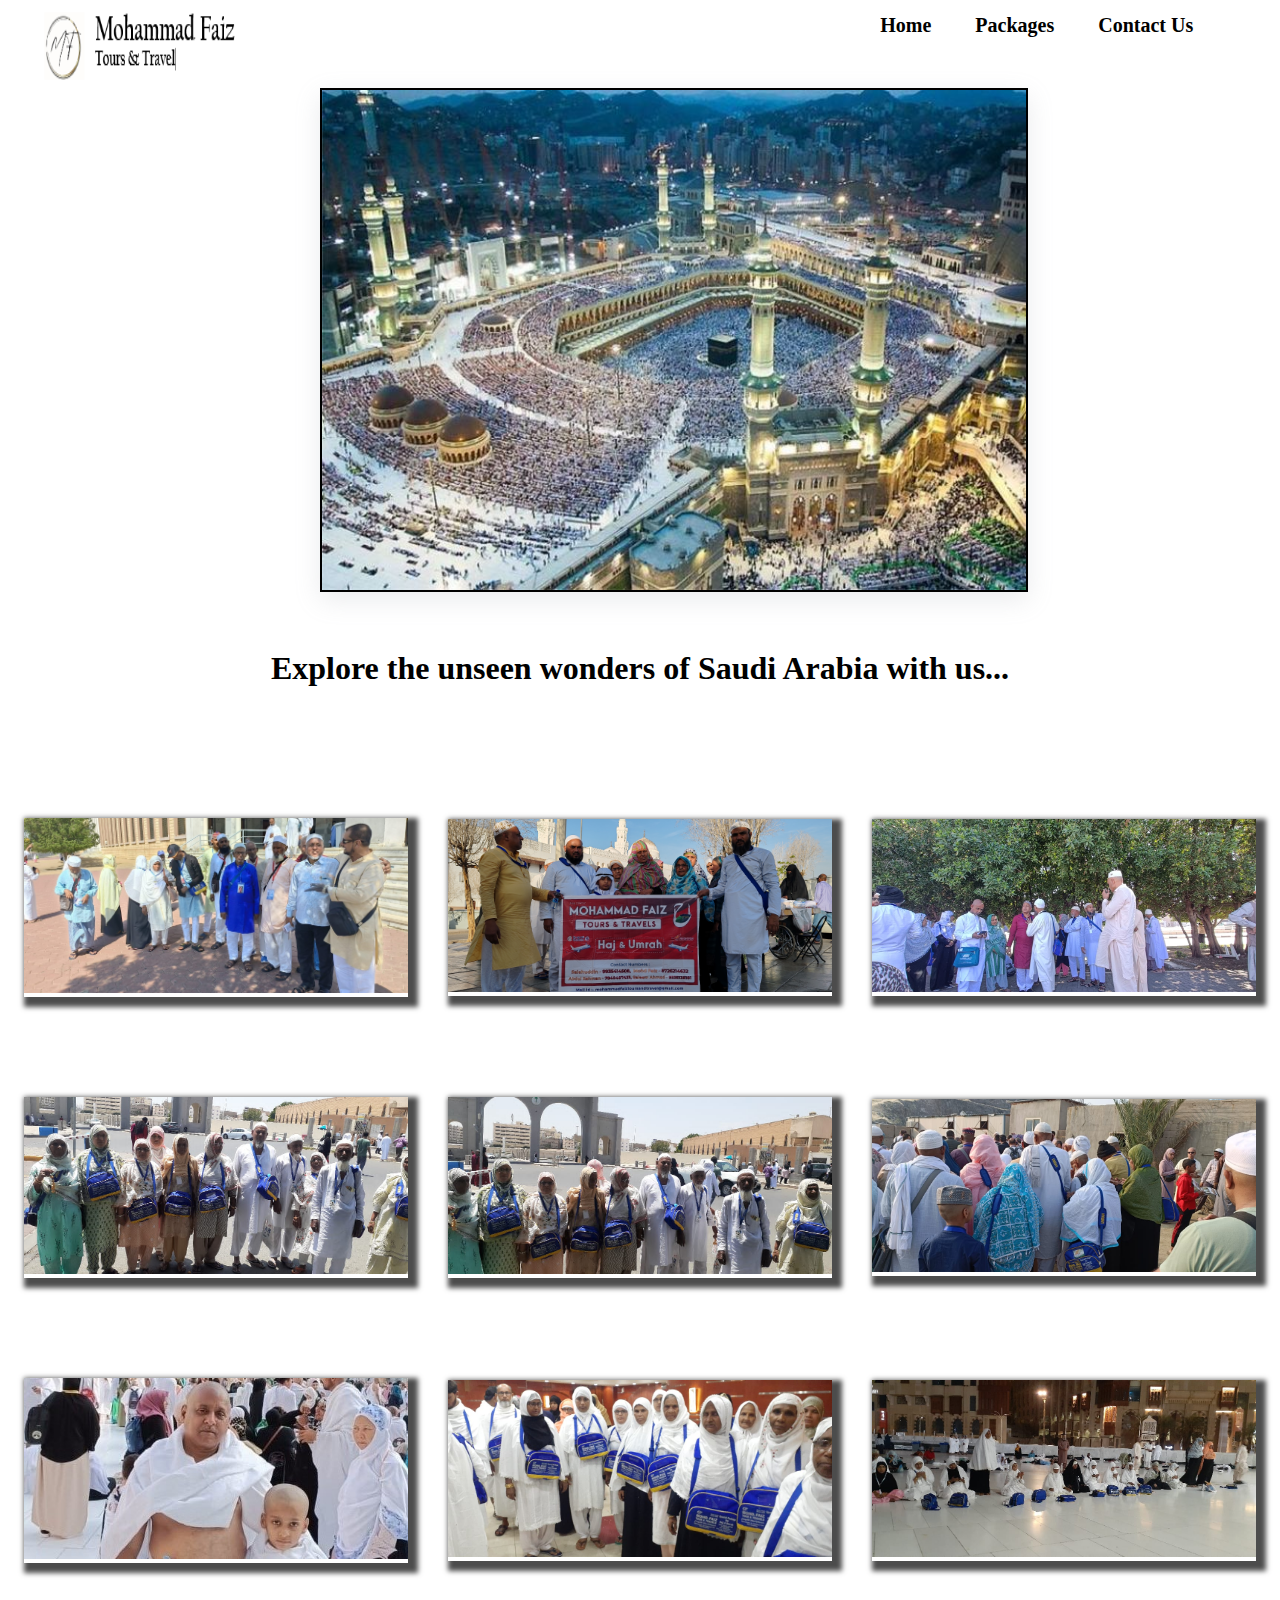
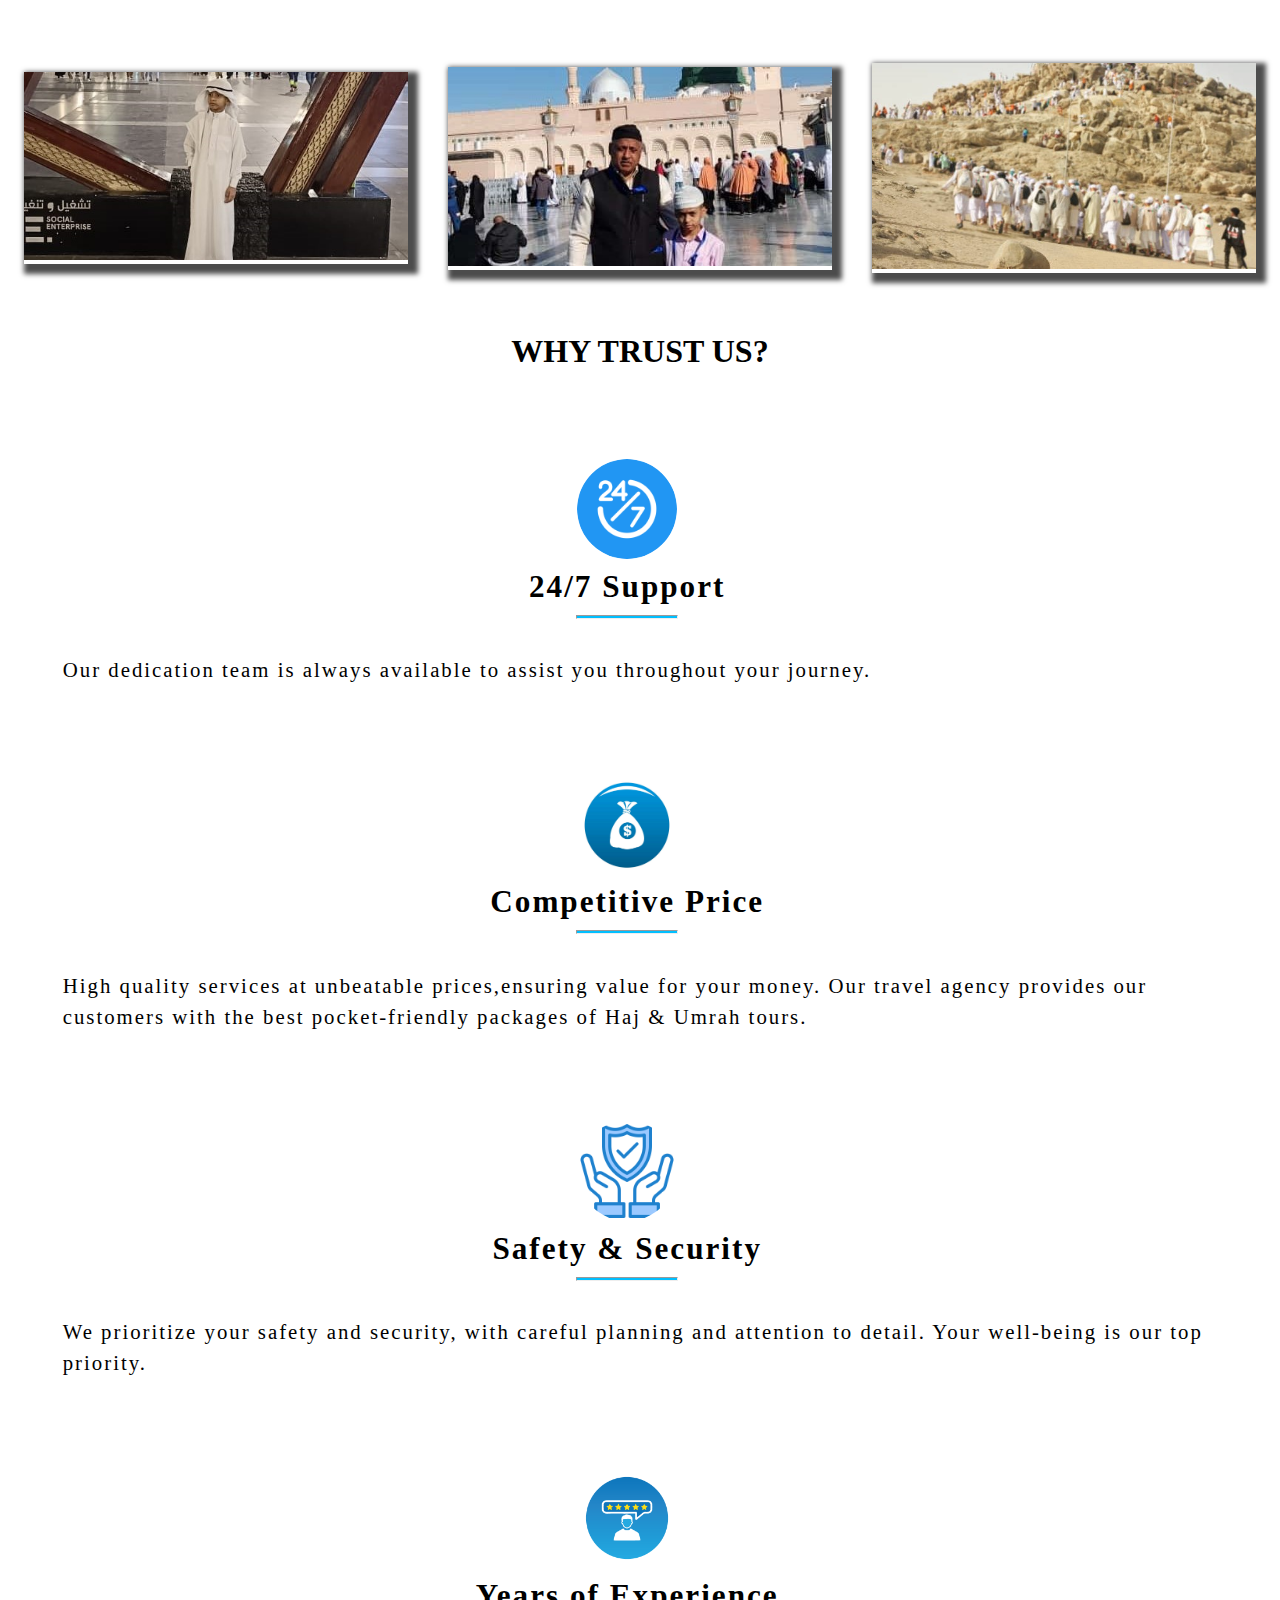
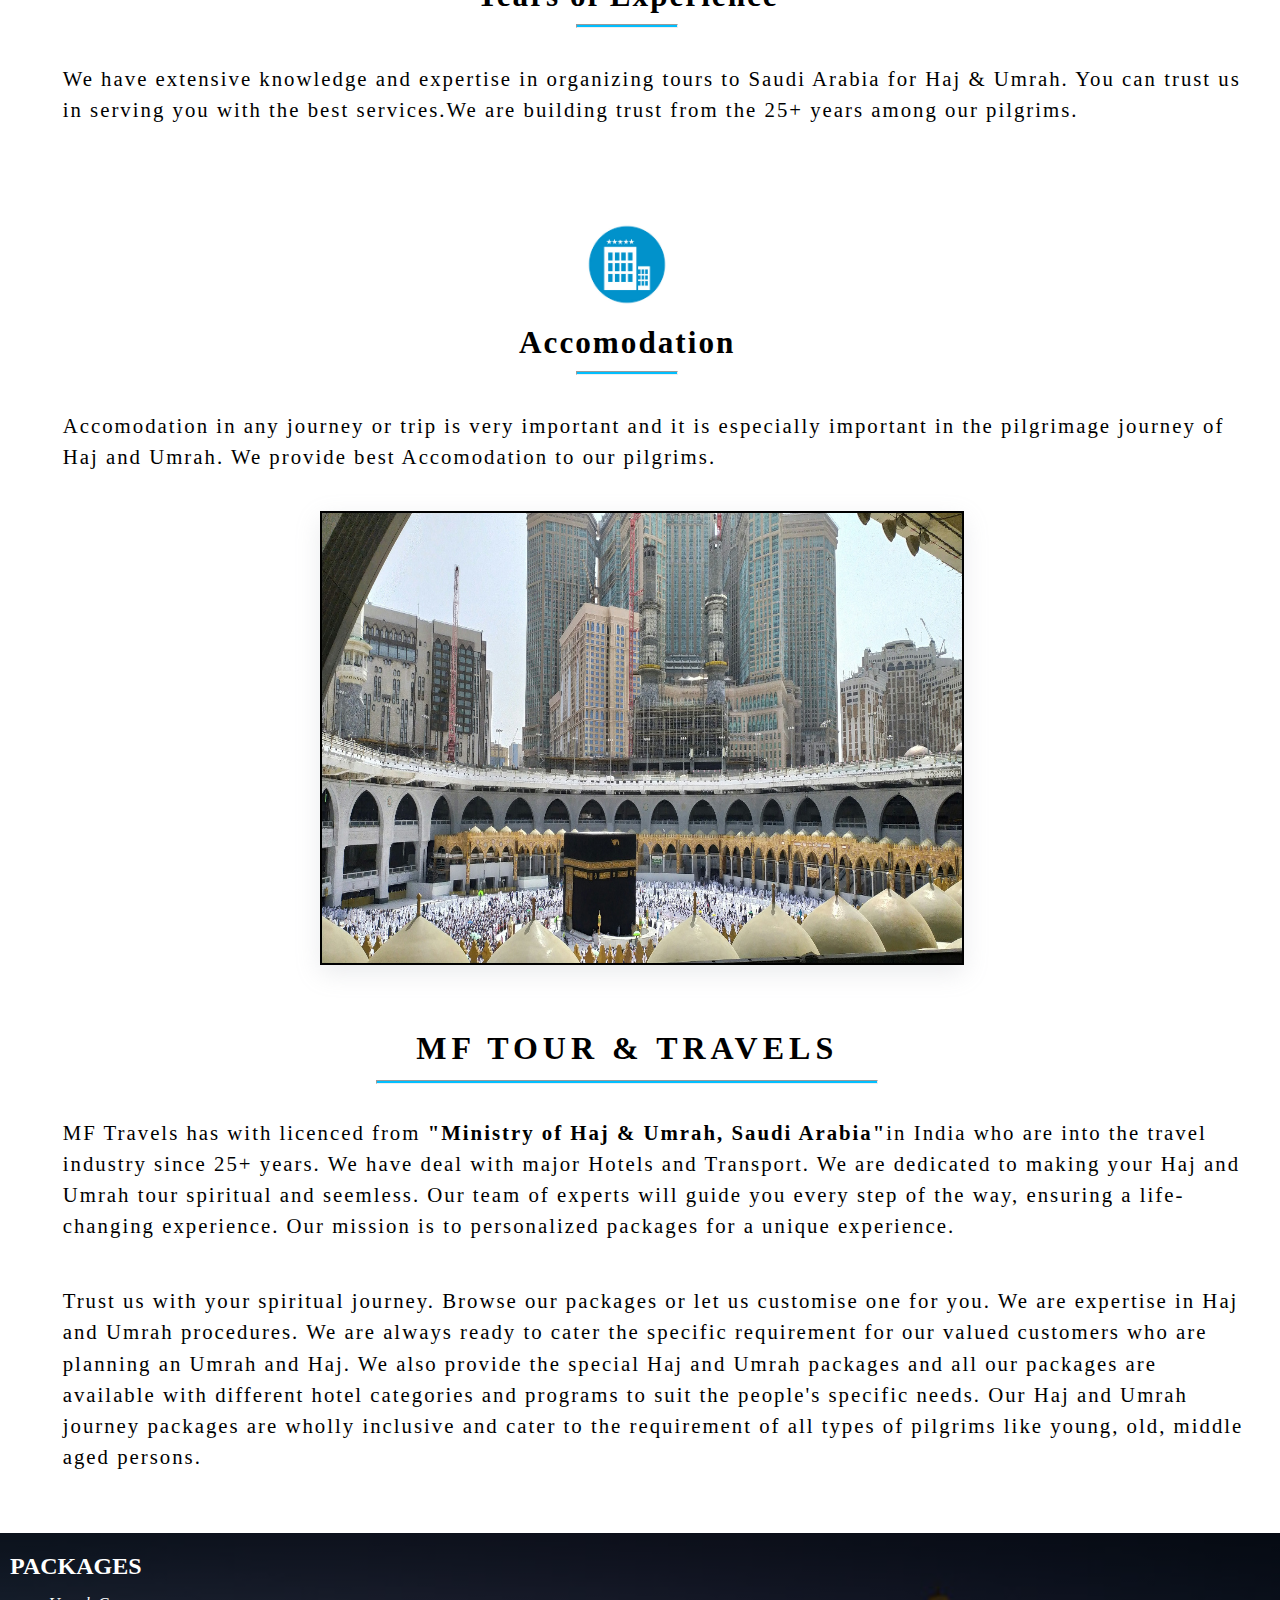
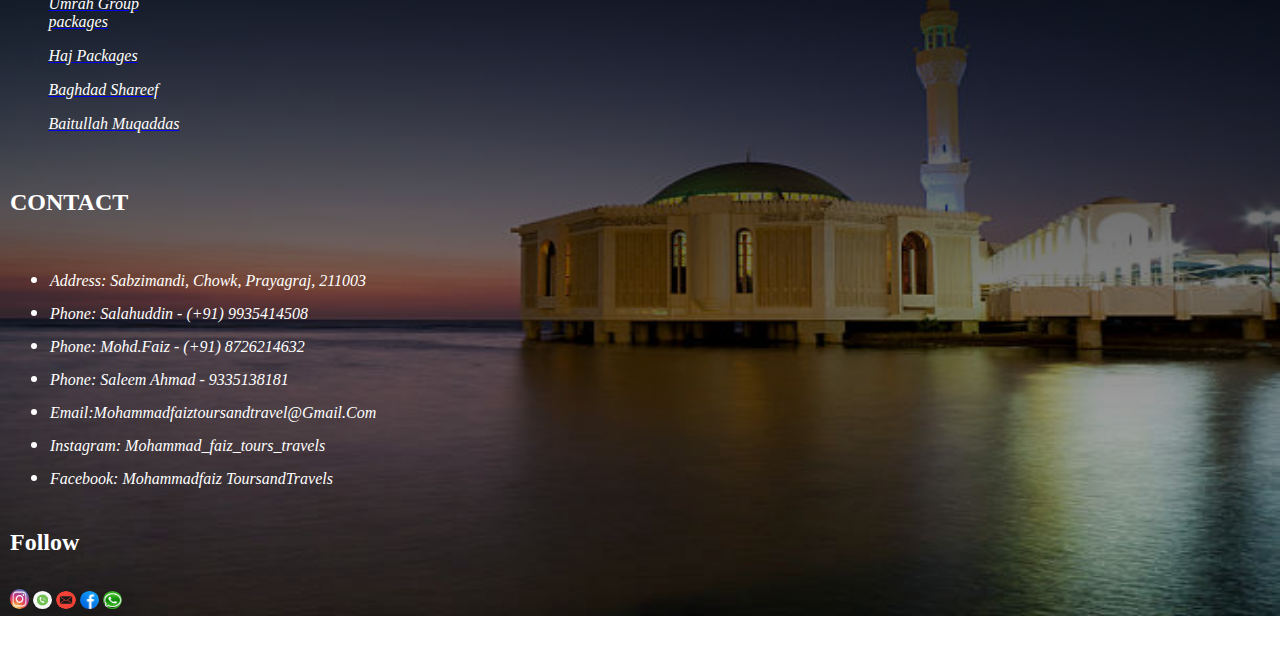
<file: index.html>
<!DOCTYPE html>
<html lang="en">
<head>
   <!--- <meta charset="UTF-8">
    <meta http-equiv="X-UA-Compatible" content="IE=edge">
    <meta name="viewport" content="width = device-width, initial-scale=1.0">-->
    <title>mohammad faiz tours & travel</title>
    <link rel="stylesheet" href="style.css">
    <style type="text/css">
    </style>
	</head>
	<body>
			 <!--navigation-->
			 <nav>
        <!--logo-->
        
				<div class="logo">
					<img src="img012.png" alt="album" height="20%" width="50%" />
        <!--menu-->
          <!--<div class="menu">
					<h1><i><b>Mohammad.Faiz</i></b></h1>
					<h3>Tours & Travel</h3>
					</div>-->
        </div>
					<div class="menu2">
						<a href="#Home"><b>Home</b></a>  
						<a href="#Package"><b>Packages</b></a>	
						<a href="#Contact"><b>Contact Us</b></a>
					</div>

          <!--end of menu-->
				</nav>

        <!--End of navigation-->

        <!--Home-->
        <h2 id="Home"></h2>

        <!--image slider-->
					<div class="imgSlider"></div>
				<div class="text`">
          <br>
          <br>
						<h1>Explore the unseen wonders of Saudi Arabia with us...</h1>
					</div>


          <!--End of Home-->

          <!--Second Page-->

          <div class="travel_grid">
            <div class="travel_card">
               <img id="image" src="16.jpg" alt="album" height="50%" width="50%" />
               </div>
               <div class="travel_card">
                <img id="image" src="gg.jpg" alt="album" height="50%" width="50%" />
                </div>
                <div class="travel_card">
                  <img id="image" src="ww.jpg" alt="album" height="50%" width="50%" />
                  </div>
                  <div class="travel_card">
                    <img id="image" src="tt.jpg" alt="album" height="50%" width="50%" />
                    </div>
                    <div class="travel_card">
                      <img id="image" src="ss.jpg" alt="album" height="50%" width="50%" />
                      </div>
                      <div class="travel_card">
                        <img id="image" src="vv.jpg" alt="album" height="50%" width="50%" />
                        </div>
                        <div class="travel_card">
                          <img id="image" src="x.jpg" alt="album" height="50%" width="50%" />
                          </div>
                          <div class="travel_card">
                            <img id="image" src="oo.jpg" alt="album" height="50%" width="50%" />
                            </div>
                            <div class="travel_card">
                              <img id="image" src="pp.jpg" alt="album" height="50%" width="50%" />
                              </div>
                              <div class="travel_card">
                                <img id="image" src="k1.jpg" alt="album" height="50%" width="50%" />
                                </div>
                                <div class="travel_card">
                                  <img id="image" src="e1.jpg" alt="album" height="50%" width="50%" />
                                  </div>
                                  <div class="travel_card">
                                    <img id="image" src="imgw.jpg" alt="album" height="50%" width="50%" />
                                    </div>
                      </div>

                      <!--End of Second Page-->

          <!--Trust Page-->


					<div class="text2">
            <br>
						<h1>WHY TRUST US?</h1>
					</div>

          <div class="trust-container">
            <div class="trust">
            <img src="1.png" alt="album" height="8%" width="8%">
            <h2>24/7 Support</h2>
            <hr>
            <br>
            <p>Our dedication team is always available to assist you throughout your journey.</p>
            </div>
            <div class="trust">
              <img src="2.jpg" alt="album" height="8%" width="8%">
              <h2>Competitive Price</h2>
              <hr>
              <br>
              <p>High quality services at unbeatable prices,ensuring value for your money. Our travel agency provides our customers with the best 
              pocket-friendly packages of Haj & Umrah tours. </p>
              </div>
              <div class="trust">
                <img src="3.png" alt="album" height="8%" width="8%">
                <h2>Safety & Security</h2>
                <hr>
                <br>
                <p>We prioritize your safety and security, with careful planning and attention to detail. Your well-being is our top priority.</p>
                </div>
                <div class="trust">
                  <img src="4.png" alt="album" height="8%" width="8%">
                  <h2>Years of Experience</h2>
                  <hr>
                  <br>
                  <p>We have extensive knowledge and expertise in organizing tours to Saudi Arabia for Haj  & Umrah. You can trust us in
                     serving you with the best services.We are building trust from the 25+ years among our pilgrims. </p>
                  </div>
                  <div class="trust">
                    <img src="5.jpg" alt="album" height="8%" width="8%">
                    <h2>Accomodation</h2>
                    <hr>
                    <br>
                    <p>Accomodation in any journey or trip is very important and it is especially important in the pilgrimage journey of Haj and 
                      Umrah. We provide best Accomodation to our pilgrims.</p>
                    </div>
          </div>
					

          <!--End of Trust Page-->


          <!--About Page-->

          <div class="image"></div>
          <br>
          <h2 id="About"></h2>
          <div class="about">
            <div class="text3">
            <h1>MF TOUR & TRAVELS</h1>
            </div>
            <br>
            <hr>
            <br>
            <br>
            <p>MF Travels has with licenced from <b>"Ministry of Haj & Umrah, Saudi Arabia"</b>in India who are into the travel industry
            since 25+ years. We have deal with major Hotels and Transport. We are dedicated to making your Haj and Umrah tour
            spiritual and seemless. Our team of experts will guide you every step of the way, ensuring a life-changing experience.
            Our mission is to personalized packages for a unique experience.
               </p>
               <br>
               <p>Trust us with your spiritual journey. Browse our packages or let us customise one for you. We are expertise in Haj and 
               Umrah procedures. We are always ready to cater the specific requirement for our valued customers who are planning an
                Umrah and Haj. We also provide the special Haj and Umrah packages and all our packages are available with different
               hotel categories and programs to suit the people's specific needs. Our Haj and Umrah journey packages are wholly 
               inclusive and cater to the requirement of all types of pilgrims like young, old, middle aged persons.
               </p>
          </div>

          <!--End of About Page-->

				
		
			 <!--footer-->







 <footer class="footer">
    <div class="footer-container">
      <div class="row">
        
          <h2><b>PACKAGES</b></h2>
         <h2 id="Package"></h2> 
          <div class="packages">
            <p><a href="umrah.html"><i>Umrah Group packages</i></a></p>
            <p><a href="haj.html"><i>Haj Packages</i></a></p>
            <p><a href="bagdaad.html"><i>Baghdad Shareef</i></a></p>
            <p><a href="baitullah.html"><i>Baitullah Muqaddas</i></a></p>
            </div>
        </div>
        <h2 id="Contact"></h2>
          <div class="row">
                          <h2><b>CONTACT</b></h2>
                             <ul>
                             <li><a href="#"><i> Address: Sabzimandi, Chowk, Prayagraj, 211003</i></a></li>
                             <li><a href="#"> <i> Phone: Salahuddin - (+91) 9935414508</i></a></li>
                             <li><a href="#"> <i> Phone: Mohd.Faiz - (+91) 8726214632</i></a></li>
                             <li><a href="#"> <i> Phone: Saleem Ahmad - 9335138181</i></a></li>
							              <li><a href="#"><i> Email:mohammadfaiztoursandtravel@gmail.com</i></a></li>
                            <li><a href="#"><i> Instagram: mohammad_faiz_tours_travels</i></a></li>
                            <li><a href="#"><i> Facebook: Mohammadfaiz ToursandTravels</i></a></li>

                          </ul>
                         </div>

                         <div class="row">
                          <h2><b>Follow </b></h2>
                              <div class="social-icons">
                                <a href="https://www.instagram.com/mohammad_faiz_tours_travels?utm_source=qr&igsh=MXZ3NnE4NWh4MDg5aA=="><img src="insta.jpg" alt="album" height="`50%" width="10%" /></a>
                                <a href="callto:+919935414508"><img src="call.jpg" alt="album" height="60%" width="10%" /></a>
                                <a href="mailto:mohammadfaiztoursandtravel@gmail.com"><img src="email.png" alt="album" height="60%" width="10%" /></a>
                                <a href="https://www.facebook.com/profile.php?id=100085581601101"><img src="fb.jpg" alt="album" height="60%" width="10%" /></a>
                                <a href="https://wa.me/qr/MBYS4N7H2EPRG1"><img src="whatsapp.jpg" alt="album" height="60%" width="10%" /></a>
                      </div>
         
    </div>
  </footer>

  
      <!--end of the footer-->
          
	</body>
	</html>
</file>
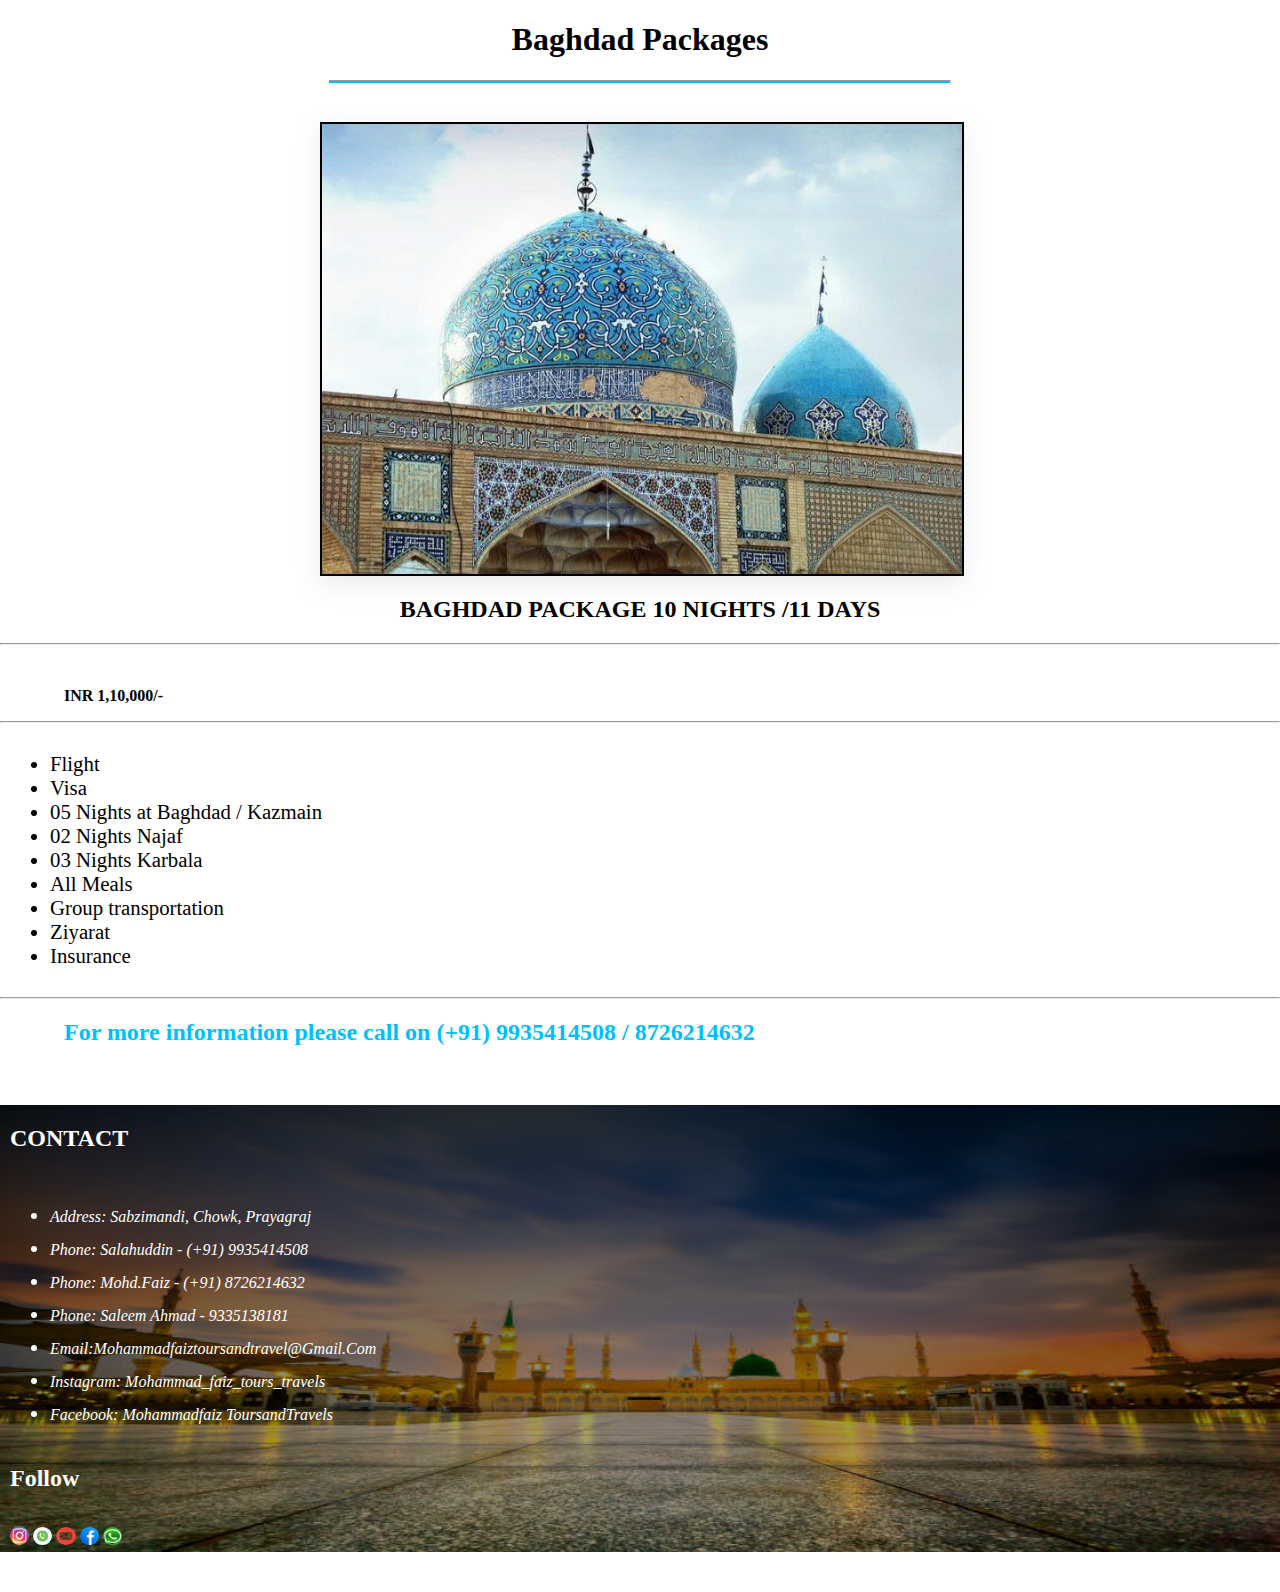
<file: bagdaad.html>
<!DOCTYPE html>
<head>
    <title>bagdaad</title>
    <link rel="stylesheet" href="style.css">
</head>
<body>
   
    <div class="bag">
    <h1>Baghdad Packages</h1>
    <hr>
    <div class="imag1"></div>
</div>
    <div class="bag1">
    <h2>BAGHDAD PACKAGE 10 NIGHTS /11 DAYS </h2>
    <hr>
    <br>
    <p><b>INR 1,10,000/-</b></p>
    <hr>
    </div>
    <div class="row1">
    <ul>
    <li>Flight</li>
   <li>Visa</li>
   <li>05 Nights at Baghdad / Kazmain</li>
   <li>02 Nights Najaf</li>
   <li>03 Nights Karbala</li>
   <li>All Meals</li>
   <li>Group transportation</li>
   <li>Ziyarat</li>
   <li>Insurance</li>
   </ul>
   </div>
    </div>

       <div class="info">
       <hr>
       <h2>For more information please call on (+91) 9935414508 /  8726214632</h2>
       </div>
        </div>


        <footer class="footer1">
            <div class="footer-container1">
              <div class="roww">
                                  <h2><b>CONTACT</b></h2>
                                     <ul>
                                     <li><a href="#"><i> Address: Sabzimandi, Chowk, Prayagraj</i></a></li>
                                     <li><a href="#"> <i> Phone: Salahuddin - (+91) 9935414508</i></a></li>
                                     <li><a href="#"> <i> Phone: Mohd.Faiz - (+91) 8726214632</i></a></li>
                                     <li><a href="#"> <i> Phone: Saleem Ahmad - 9335138181</i></a></li>
                                     <li><a href="#"><i> Email:mohammadfaiztoursandtravel@gmail.com</i></a></li>
                                     <li><a href="#"><i> Instagram: mohammad_faiz_tours_travels</i></a></li>
                                     <li><a href="#"><i> Facebook: Mohammadfaiz ToursandTravels</i></a></li>
        
                                  </ul>
                                 </div>
        
                                 <div class="roww">
                                  <h2><b>Follow</b></h2>
                                      <div class="social-icons">
                                        <a href="https://www.instagram.com/mohammad_faiz_tours_travels?utm_source=qr&igsh=MXZ3NnE4NWh4MDg5aA=="><img src="insta.jpg" alt="album" height="`50%" width="10%" /></a>
                                        <a href="callto:+919935414508"><img src="call.jpg" alt="album" height="60%" width="10%" /></a>
                                        <a href="mailto:mohammadfaiztoursandtravel@gmail.com"><img src="email.png" alt="album" height="60%" width="10%" /></a>
                                        <a href="https://www.facebook.com/profile.php?id=100085581601101"><img src="fb.jpg" alt="album" height="60%" width="10%" /></a>
                                        <a href="https://wa.me/qr/MBYS4N7H2EPRG1"><img src="whatsapp.jpg" alt="album" height="60%" width="10%" /></a>
                              </div>
                 
            </div>
          </footer>
        </div>
        
</body>
</html>
</file>
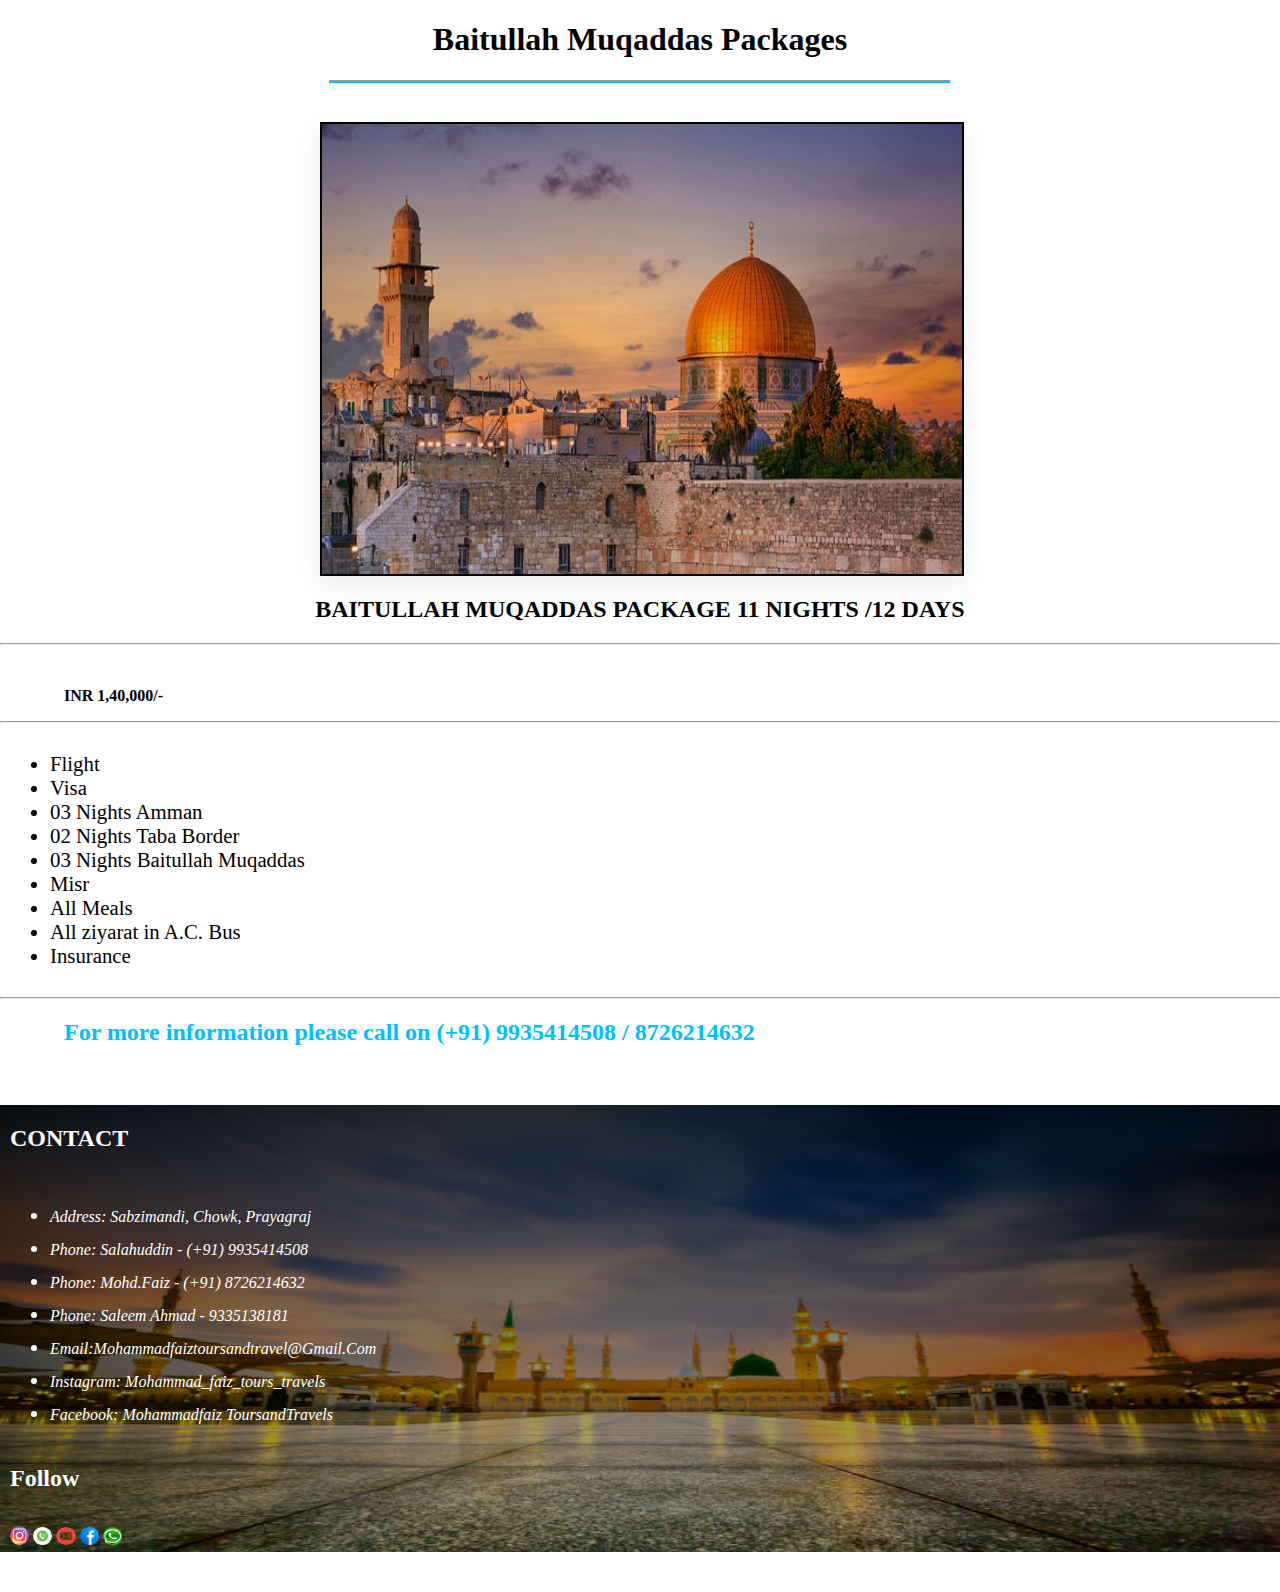
<file: baitullah.html>
<!DOCTYPE html>
<head>
    <title>baitullah Muqaddas</title>
    <link rel="stylesheet" href="style.css">
</head>
<body>
   
    <div class="bait">
    <h1>Baitullah Muqaddas Packages</h1>
    <hr>
    <div class="imagee1"></div>
</div>
    <div class="bait1">
    <h2>BAITULLAH MUQADDAS PACKAGE 11 NIGHTS /12 DAYS </h2>
    <hr>
    <br>
    <p><b>INR 1,40,000/-</b></p>
    <hr>
    </div>
    <div class="row1">
    <ul>
    <li>Flight</li>
   <li>Visa</li>
   <li>03 Nights Amman</li>
   <li>02 Nights Taba Border</li>
   <li>03 Nights Baitullah Muqaddas</li>
   <li>Misr</li>
   <li>All Meals</li>
   <li>All ziyarat in A.C. Bus</li>
   <li>Insurance</li>
   </ul>
   </div>
    </div>

       <div class="info">
       <hr>
       <h2>For more information please call on (+91) 9935414508 /  8726214632</h2>
       </div>
        </div>


        <footer class="footer1">
            <div class="footer-container1">
              <div class="roww">
                                  <h2><b>CONTACT</b></h2>
                                     <ul>
                                     <li><a href="#"><i> Address: Sabzimandi, Chowk, Prayagraj</i></a></li>
                                     <li><a href="#"> <i> Phone: Salahuddin - (+91) 9935414508</i></a></li>
                                     <li><a href="#"> <i> Phone: Mohd.Faiz - (+91) 8726214632</i></a></li>
                                     <li><a href="#"> <i> Phone: Saleem Ahmad - 9335138181</i></a></li>
                                     <li><a href="#"><i> Email:mohammadfaiztoursandtravel@gmail.com</i></a></li>
                                     <li><a href="#"><i> Instagram: mohammad_faiz_tours_travels</i></a></li>
                                     <li><a href="#"><i> Facebook: Mohammadfaiz ToursandTravels</i></a></li>
        
                                  </ul>
                                 </div>
        
                                 <div class="roww">
                                  <h2><b>Follow</b></h2>
                                      <div class="social-icons">
                                  <a href="https://www.instagram.com/mohammad_faiz_tours_travels?utm_source=qr&igsh=MXZ3NnE4NWh4MDg5aA=="><img src="insta.jpg" alt="album" height="`50%" width="10%" /></a>
                                  <a href="callto:+919935414508"><img src="call.jpg" alt="album" height="60%" width="10%" /></a>
                                  <a href="mailto:mohammadfaiztoursandtravel@gmail.com"><img src="email.png" alt="album" height="60%" width="10%" /></a>
                                  <a href="https://www.facebook.com/profile.php?id=100085581601101"><img src="fb.jpg" alt="album" height="60%" width="10%" /></a>
                                  <a href="https://wa.me/qr/MBYS4N7H2EPRG1"><img src="whatsapp.jpg" alt="album" height="60%" width="10%" /></a>
                              </div>
                 
            </div>
          </footer>
        </div>
        
</body>
</html>
</file>
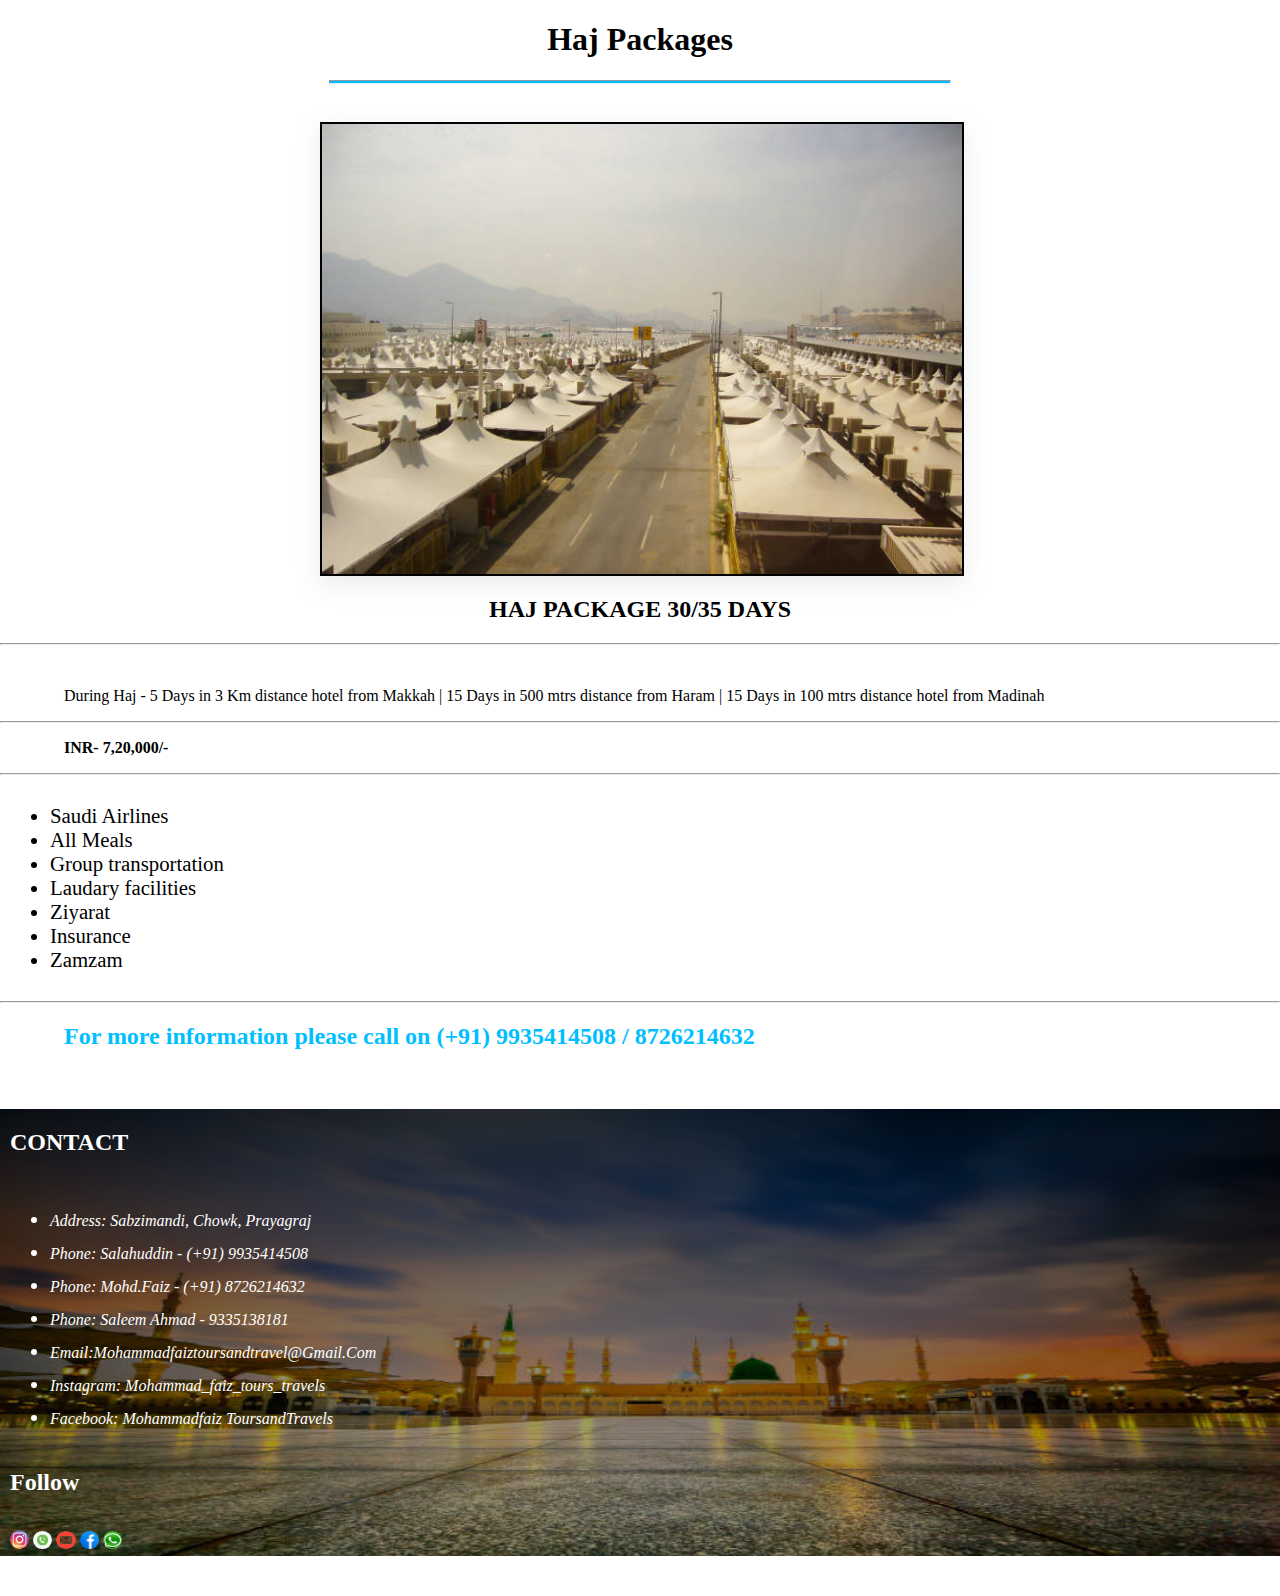
<file: haj.html>
<!DOCTYPE html>
<head>
    <title>Haj</title>
    <link rel="stylesheet" href="style.css">
</head>
<body>
   
    <div class="haj">
    <h1>Haj Packages</h1>
    <hr>
    <div class="img1"></div>
</div>
    <div class="haj1">
    <h2>HAJ PACKAGE 30/35 DAYS </h2>
    <hr>
    <br>
    <p>During Haj -  5 Days in 3 Km distance hotel from Makkah | 15 Days in 500 mtrs distance from Haram | 15 Days in 100 mtrs distance hotel from Madinah
    </p>
    <hr>
    <p><b>INR- 7,20,000/-</b></p>
    <hr>
    <div class="row1">
    <ul>
    <li>Saudi Airlines</li>
   <li>All Meals</li>
   <li>Group transportation</li>
   <li>Laudary facilities</li>
   <li>Ziyarat</li>
   <li>Insurance</li>
   <li>Zamzam</li>
   </ul>
   </div>
    </div>

       <div class="info">
       <hr>
       <h2>For more information please call on (+91) 9935414508 /  8726214632</h2>
       </div>
        </div>

        <footer class="footer1">
            <div class="footer-container1">
              <div class="roww">
                                  <h2><b>CONTACT</b></h2>
                                     <ul>
                                        <li><a href="#"><i> Address: Sabzimandi, Chowk, Prayagraj</i></a></li>
                                        <li><a href="#"> <i> Phone: Salahuddin - (+91) 9935414508</i></a></li>
                                        <li><a href="#"> <i> Phone: Mohd.Faiz - (+91) 8726214632</i></a></li>
                                        <li><a href="#"> <i> Phone: Saleem Ahmad - 9335138181</i></a></li>
                                        <li><a href="#"><i> Email:mohammadfaiztoursandtravel@gmail.com</i></a></li>
                                       <li><a href="#"><i> Instagram: mohammad_faiz_tours_travels</i></a></li>
                                       <li><a href="#"><i> Facebook: Mohammadfaiz ToursandTravels</i></a></li>
                                  </ul>
                                 </div>
        
                                 <div class="roww">
                                  <h2><b>Follow</b></h2>
                                      <div class="social-icons">
                                        <a href="https://www.instagram.com/mohammad_faiz_tours_travels?utm_source=qr&igsh=MXZ3NnE4NWh4MDg5aA=="><img src="insta.jpg" alt="album" height="`50%" width="10%" /></a>
                                        <a href="callto:+919935414508"><img src="call.jpg" alt="album" height="60%" width="10%" /></a>
                                        <a href="mailto:mohammadfaiztoursandtravel@gmail.com"><img src="email.png" alt="album" height="60%" width="10%" /></a>
                                        <a href="https://www.facebook.com/profile.php?id=100085581601101"><img src="fb.jpg" alt="album" height="60%" width="10%" /></a>
                                        <a href="https://wa.me/qr/MBYS4N7H2EPRG1"><img src="whatsapp.jpg" alt="album" height="60%" width="10%" /></a>
                              </div>
                 
            </div>
          </footer>
        </div>
        

</body>
</html>
</file>
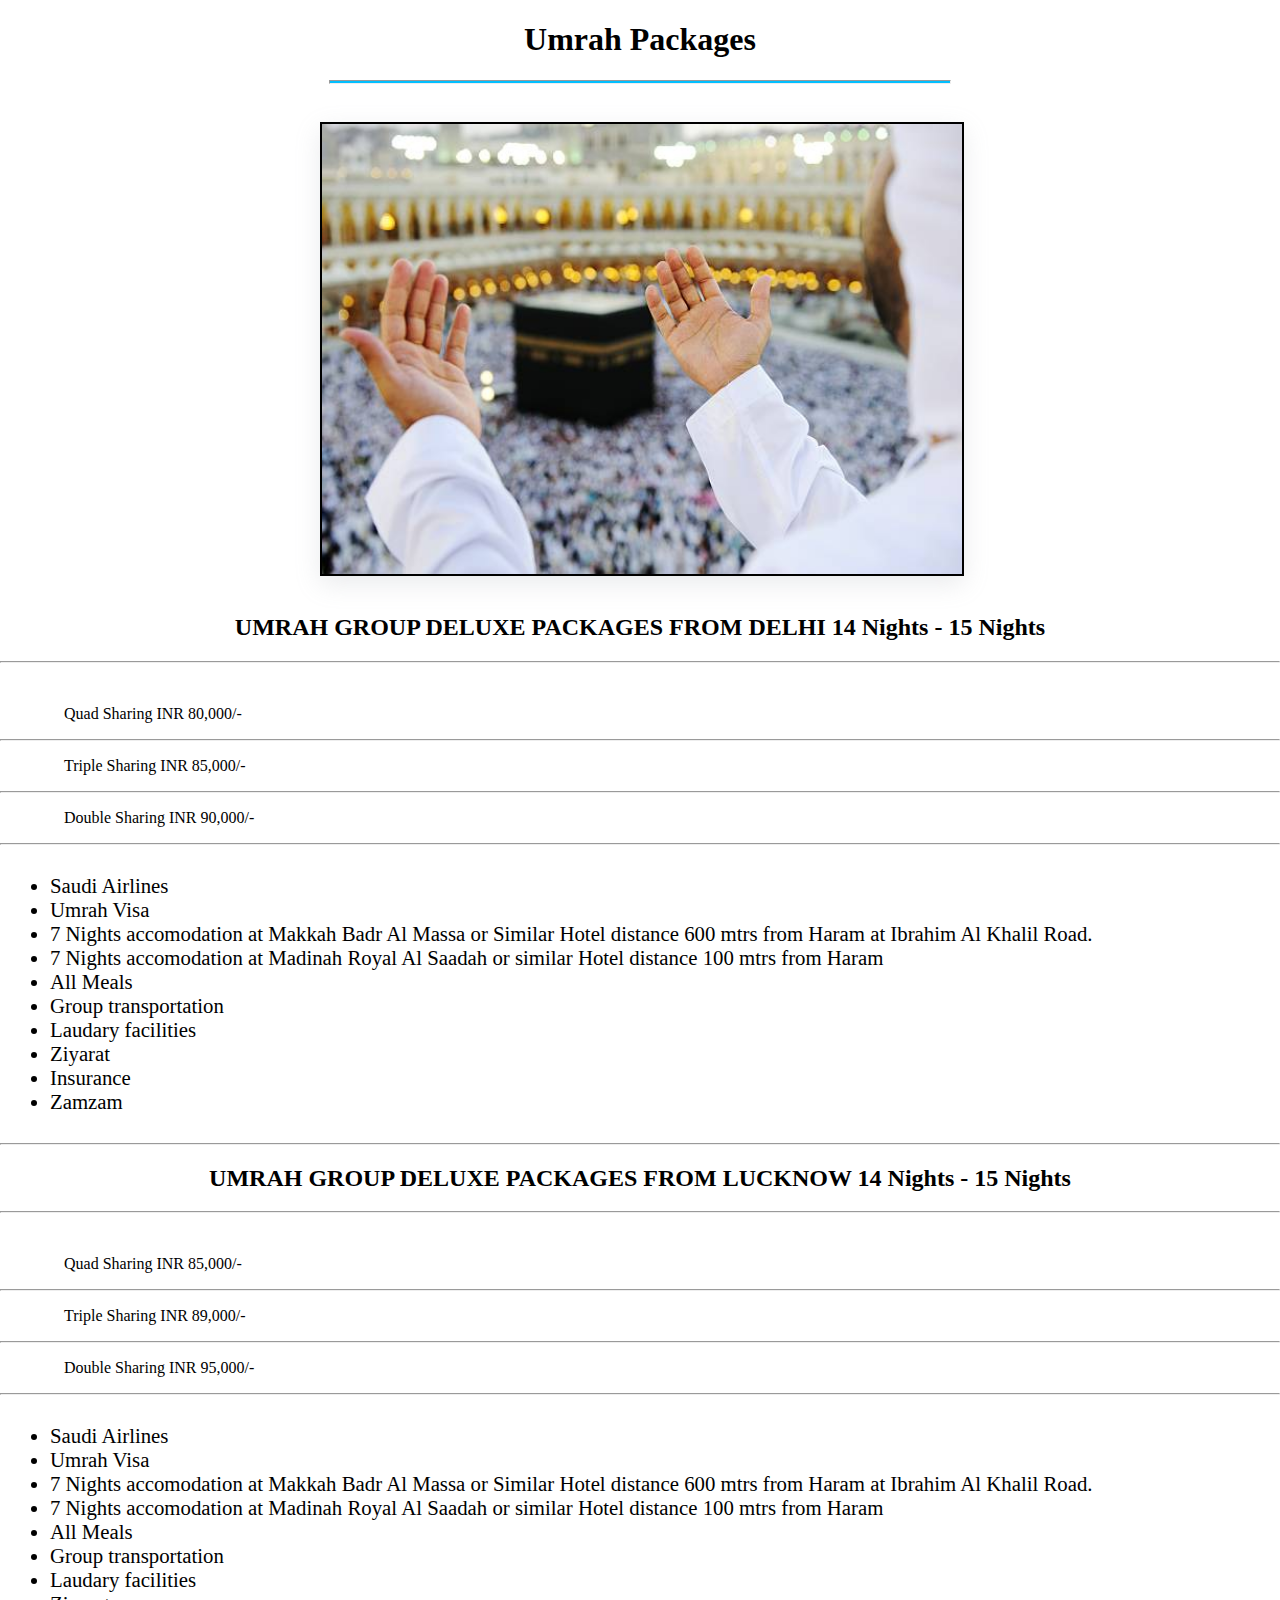
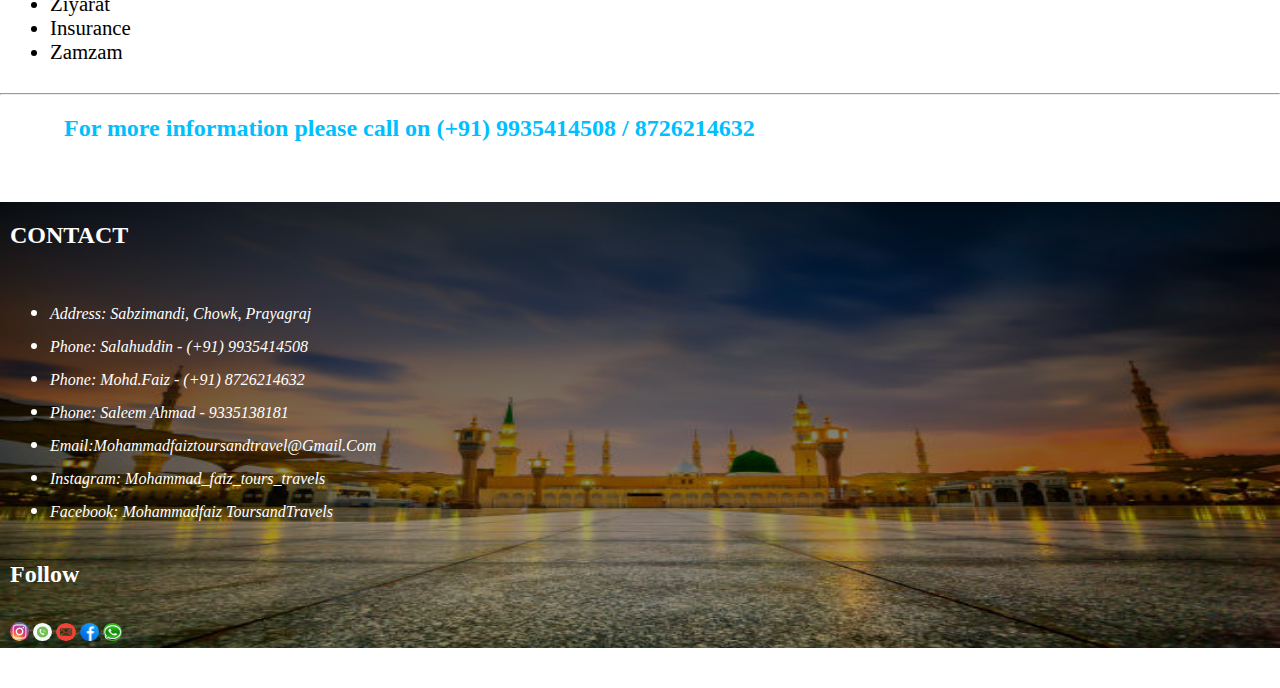
<file: umrah.html>
<!DOCTYPE html>
<head>
    <title>UMRAH</title>
    <link rel="stylesheet" href="style.css">
</head>
<body>
    <div class="umrah">
    <h1>Umrah Packages</h1>
    <hr>
    <div class="image1"></div>
    <br>
</div>
    <div class="umrah1">
    <h2>UMRAH GROUP DELUXE PACKAGES FROM DELHI 14 Nights - 15 Nights</h2>
    <hr>
    <br>
    <p>Quad Sharing INR 80,000/-</p>
    <hr>
    <p>Triple Sharing INR 85,000/-</p>
    <hr>
    <p>Double Sharing INR 90,000/-</p>
    <hr>
    <div class="row1">
    <ul>
    <li>Saudi Airlines</li>
   <li>Umrah Visa</li>
   <li>7 Nights accomodation at Makkah Badr Al Massa or Similar Hotel distance 600 mtrs from Haram at Ibrahim Al Khalil Road.</li>
   <li>7 Nights accomodation at Madinah Royal Al Saadah or similar Hotel distance 100 mtrs from Haram</li>
   <li>All Meals</li>
   <li>Group transportation</li>
   <li>Laudary facilities</li>
   <li>Ziyarat</li>
   <li>Insurance</li>
   <li>Zamzam</li>
   </ul>
   </div>
   <hr>
    </div>


    <div class="umrah2">
        <h2>UMRAH GROUP DELUXE PACKAGES FROM LUCKNOW 14 Nights - 15 Nights</h2>
        <hr>
        <br>
        <p>Quad Sharing INR 85,000/-</p>
        <hr>
        <p>Triple Sharing INR 89,000/-</p>
        <hr>
        <p>Double Sharing INR 95,000/-</p>
        <hr>
        <div class="row1">
        <ul>
        <li>Saudi Airlines</li>
       <li>Umrah Visa</li>
       <li>7 Nights accomodation at Makkah Badr Al Massa or Similar Hotel distance 600 mtrs from Haram at Ibrahim Al Khalil Road.</li>
       <li>7 Nights accomodation at Madinah Royal Al Saadah or similar Hotel distance 100 mtrs from Haram</li>
       <li>All Meals</li>
       <li>Group transportation</li>
       <li>Laudary facilities</li>
       <li>Ziyarat</li>
       <li>Insurance</li>
       <li>Zamzam</li>
       </ul>
       </div>
       <div class="info">
       <hr>
       <h2>For more information please call on (+91) 9935414508 /  8726214632</h2>
       </div>
        </div>

        <footer class="footer1">
            <div class="footer-container1">
              <div class="roww">
                                  <h2><b>CONTACT</b></h2>
                                     <ul>
                                        <li><a href="#"><i> Address: Sabzimandi, Chowk, Prayagraj</i></a></li>
                                        <li><a href="#"> <i> Phone: Salahuddin - (+91) 9935414508</i></a></li>
                                        <li><a href="#"> <i> Phone: Mohd.Faiz - (+91) 8726214632</i></a></li>
                                        <li><a href="#"> <i> Phone: Saleem Ahmad - 9335138181</i></a></li>
                                        <li><a href="#"><i> Email:mohammadfaiztoursandtravel@gmail.com</i></a></li>
                                        <li><a href="#"><i> Instagram: mohammad_faiz_tours_travels</i></a></li>
                                        <li><a href="#"><i> Facebook: Mohammadfaiz ToursandTravels</i></a></li>
        
                                  </ul>
                                 </div>
        
                                 <div class="roww">
                                  <h2><b>Follow</b></h2>
                                      <div class="social-icons">
                                        <a href="https://www.instagram.com/mohammad_faiz_tours_travels?utm_source=qr&igsh=MXZ3NnE4NWh4MDg5aA=="><img src="insta.jpg" alt="album" height="`50%" width="10%" /></a>
                                        <a href="callto:+919935414508"><img src="call.jpg" alt="album" height="60%" width="10%" /></a>
                                        <a href="mailto:mohammadfaiztoursandtravel@gmail.com"><img src="email.png" alt="album" height="60%" width="10%" /></a>
                                        <a href="https://www.facebook.com/profile.php?id=100085581601101"><img src="fb.jpg" alt="album" height="60%" width="10%" /></a>
                                        <a href="https://wa.me/qr/MBYS4N7H2EPRG1"><img src="whatsapp.jpg" alt="album" height="60%" width="10%" /></a>
                              </div>
                 
            </div>
          </footer>
        </div>
        
          
              <!--end of the footer-->
           
            
        

</body>
</html>
</file>
<file: style.css>
{
  padding: 0;
  margin: 0;
  border: border-box;
}  
  body{
      margin: 0px;
      padding: 0px;
      text-align: center;
  }

  /*Navigation*/

  nav{
    width: 100%;
    height: 50px;
    align-items: center;
    top: 5px;
    display: flex;
		justify-content: space-around;
    }

    /*End of Nav*/


    /*home*/

    /*Logo*/

  .logo{
    height: 20%;
    width: 50%;
    margin: 10px;
    }
    
    .logo img{
    width: 200px;
    height: 90px;
   /* border-radius: 50%;*/
    position: absolute;
    top: -1px;
    left: 40px;
    }

    /*Menu*/

   /* .menu{
      margin-top: -5%;
      margin-left: -42%;
      letter-spacing: 5px;
      line-height: 2px;
      margin-right: 2%;
      color: black;
    }
      .menu h1{

        color: black;
        font-size: 30px;
       }
*/

      .menu2 a{
              text-decoration: none;
              color: black;
              padding: 10px 20px;
              font-size: 20px;
              position: relative;
              margin-right: -75%%;
            }

            .menu2 a:before{
              content: '';
              position: absolute;
              top: 0;
              left: 0%;
              width: 0%;
              height: 100%;
              border-bottom: 2px solid rgb(31, 130, 211);
              transition: 0.4s linear;
            }
            .menu2 a:hover:before{
                    width: 90%;
            }

            /*End of menu*/


          
           /*Image slider*/
          
            .imgSlider{
              width: 55%;
              height: 500px;
              margin-top: 3%;
              margin-left: 25%;
              background-image: url("imga.jpeg");
              background-size: 100% 100%;
              border: 2px solid black;
              box-shadow: rgba(149,157,165,0.2) 0px 8px 24px;
              animation: changeImage 25s linear infinite;
            }
          
            @keyframes changeImage {
              0%{
                  background-image: url("d.jpg");
              }
              20%{
                  background-image: url("imgs.jpg");
              }
              40%{
                  background-image: url("imgu.jpg");
              }
              60%{
                  background-image: url("imgh.jpg");
              }
              80%{
                  background-image: url("c.jpg");
              }
              100%{
                background-image: url("b.jpg");
            }
            
            }
                

            /*end of image slider*/


            .text h1{
              letter-spacing: 5px;
              line-height: 3px;
              margin-right: 2%;
              margin-top: 10%;
              color: black;
            }

            /*end of home*/

            /*second page*/


            .travel_grid{
              display: flex;
              justify-content: center;
              align-items: center;
              flex-wrap: wrap;
              margin-top: 4%;
             }
             .travel_card{
              height: 20%;
              width: 30%;
              margin: 20px;
              margin-top: 80px;
              box-shadow: 5px 5px 5px 5px rgba(0, 0, 0, 0.7);
              grid-row-gap: 1px;  
              background-color: white;
             }
             .travel_card img{
              width: 100%;
             }
             
             div .travel_card:hover{
              filter: grayscale(1);
              transform: scale(1.03);
             }

            .text h2{
              letter-spacing: 5px;
              line-height: 5px;
              margin-right: 2%;
              margin-top: 5%;
              color: black;
            }


            /*trust page*/

            .trust img{
              border-radius: 100%;
              margin-top: 2%;
              line-height: 3px;
              
            }

            .trust img:hover{
              transform: scale(1.20);
              border: 2px solid deepskyblue;
              }

              .trust hr{
               height: 2px;
               background-color: deepskyblue;
               width: 100px;

              }
              .trust p{
                margin-left: 5%;
                text-align: left;
                line-height: 1.5;
              }
              .trust{
                color: black;
                letter-spacing: 2px;
                line-height: 4px;
                font-size: 1.3em;
                margin-right: 2%;
                margin-top: 5%;
              }

              /*end of trust*/

              /*About*/

              .image{
                width: 50%;
                height: 450px;
                margin-top: 3%;
                margin-left: 25%;
                background-image: url("b.jpg");
                background-size: 100% 100%;
                border: 2px solid black;
                box-shadow: rgba(149,157,165,0.2) 0px 8px 24px;
              }

              .image:hover{
                transform: scale(1.10);
                border: 2px solid deepskyblue;
                }

             /* .about h1{
                text-align: center;
              }*/
              .text3 h1{
                letter-spacing: 5px;
                color: black;
                text-align: center;
              }

              .about{
                color: black;
                letter-spacing: 2px;
                line-height: 2px;
               
                margin-right: 2%;
                margin-top: 5%;
              }
              .about p{
                text-align: left;
                margin-left: 5%;
                font-size: 1.3em;
                line-height: 1.5;
              }
              .about hr{
                height: 2px;
                background-color: deepskyblue;
                width: 500px;
              }

              /*end of about*/
             


/*footer*/



            .footer-container{
              margin: auto;
             /* background-color: black;*/
            /*background: linear-gradient( deepskyblue,rgb(73, 150, 212));*/
            background: linear-gradient(rgba(0,0,0,0.8),rgba(0,0,0,0.2)),url('imgf.jpg');
            background-size: 100% 100%;
              position: relative;
              max-width: 2200px;
              }
              .row{
              display: flex;
              flex-wrap: wrap;
              text-align: left;
              width: 15%;
              padding: 0 10px;
              height: 20%;
              color: white;
              }
              ul{
              list-style: disc;
              font-size: 1.3em;
              }
              .footer{
              padding: 40px 0px;
              width: 100%;
              height: 25%;
              }
              .row h2{
              font-size: 1.5em;
              color: white;
              text-transform: capitalize;
              margin-bottom: 30px;
              font-weight: 500;
              position: relative;
              }
              .row h2::before{
              content: '';
              position: absolute;
              top: 0;
              left: 0;
              width: 0%;
              height: 100%;
              border-bottom: 2px solid white;
              transition: 0.4s linear;
              }
              .row h2:hover:before{
              width: 500%;
              }
              
              .row ul li:not(:last-child){
              margin-bottom: 10px;
              }
              .row ul li a{
              font-size: 16px;
              text-transform: capitalize;
              color: white;
              text-decoration: none;
              font-weight: 300;
              color: white;
              display: block;
              }
              .row ul li a:hover{
              color: white;
              padding-left: 10px;
              }
              .Contact h2{
              font-size: 16px;
              color: white;
              text-transform: capitalize;
              margin-bottom: 30px;
              font-weight: 500;
              position: relative;
              }
              .Contact h2::before{
              content: '';
              position: absolute;
              left: 0;
              bottom: -10px;
              background-color: #e91e63;
              height: 2px;
              box-sizing: border-box;
              width: 50px;
              margin: auto;
              }
              
              .row .social-icons img{
              border-radius: 50%;
              margin-top: 2%;
              
              }
              .row .social-icons img:hover{
              transform: scale(1.20);
              }
              /*end of footer*/
    
    
    /*umrah.html*/
    .packages{
      text-align: left;
      margin-top: -16%;
      margin-left: 20%;
    }
    .packages i{
      color: white;
      font-size: 1em; 
    }

    .image1{
        width: 50%;
        height: 450px;
        margin-top: 3%;
        margin-left: 25%;
        background-image: url("imgi.jpg");
        background-size: 100% 100%;
        border: 2px solid black;
        box-shadow: rgba(149,157,165,0.2) 0px 8px 24px;
      }

      .image1:hover{
        transform: scale(1.10);
        border: 2px solid deepskyblue;
        }
        
       .umrah hr{
          height: 2px;
          background-color: deepskyblue;
          width: 620px;
        }
        .umrah1 p{
          text-align: left;
          margin-left: 5%;
        }

        .row1{
          display: flex;
          flex-wrap: wrap;
          text-align: left;
          width: 100%;
          padding: 0 10px;
          height: 20%;
          color: black;
          }
          ul{
          list-style: disc;
          font-size: 1.3em;
          }

          .umrah2 p{
            text-align: left;
            margin-left: 5%;
          }
          .info h2{
            text-align: left;
            margin-left: 5%;
            color: deepskyblue;
          }

          /*haj package*/

          .img1{
            width: 50%;
            height: 450px;
            margin-top: 3%;
            margin-left: 25%;
            background-image: url("imgy.jpg");
            background-size: 100% 100%;
            border: 2px solid black;
            box-shadow: rgba(149,157,165,0.2) 0px 8px 24px;
          }
    
          .img1:hover{
            transform: scale(1.10);
            border: 2px solid deepskyblue;
            }
            
           .haj hr{
              height: 2px;
              background-color: deepskyblue;
              width: 620px;
            }
            .haj1 p{
              text-align: left;
              margin-left: 5%;
            }
    
            .row1{
              display: flex;
              flex-wrap: wrap;
              text-align: left;
              width: 100%;
              padding: 0 10px;
              height: 20%;
              color: black;
              }
              ul{
              list-style: disc;
              font-size: 1.3em;
              }
    
              .info h2{
                text-align: left;
                margin-left: 5%;
                color: deepskyblue;
              }



              /*bagdaad*/

              .imag1{
                width: 50%;
                height: 450px;
                margin-top: 3%;
                margin-left: 25%;
                background-image: url("05.jpeg");
                background-size: 100% 100%;
                border: 2px solid black;
                box-shadow: rgba(149,157,165,0.2) 0px 8px 24px;
              }
        
              .imag1:hover{
                transform: scale(1.10);
                border: 2px solid deepskyblue;
                }
                
               .bag hr{
                  height: 2px;
                  background-color: deepskyblue;
                  width: 620px;
                }
                .bag1 p{
                  text-align: left;
                  margin-left: 5%;
                }
        
                .row1{
                  display: flex;
                  flex-wrap: wrap;
                  text-align: left;
                  width: 100%;
                  padding: 0 10px;
                  height: 20%;
                  color: black;
                  }
                  ul{
                  list-style: disc;
                  font-size: 1.3em;
                  }
                  
    
              /*baitullah muqaddas*/

              .imagee1{
                width: 50%;
                height: 450px;
                margin-top: 3%;
                margin-left: 25%;
                background-image: url("17.jpeg");
                background-size: 100% 100%;
                border: 2px solid black;
                box-shadow: rgba(149,157,165,0.2) 0px 8px 24px;
              }
        
              .imagee1:hover{
                transform: scale(1.10);
                border: 2px solid deepskyblue;
                }
                
               .bait hr{
                  height: 2px;
                  background-color: deepskyblue;
                  width: 620px;
                }
                .bait1 p{
                  text-align: left;
                  margin-left: 5%;
                }
        
                .row1{
                  display: flex;
                  flex-wrap: wrap;
                  text-align: left;
                  width: 100%;
                  padding: 0 10px;
                  height: 20%;
                  color: black;
                  }
                  ul{
                  list-style: disc;
                  font-size: 1.3em;
                  }
                  

                  /*footerrr umrah*/


                  .footer-container1{
                    margin: auto;
                   /* background-color: black;*/
                  /*background: linear-gradient( deepskyblue,rgb(73, 150, 212));*/
                  background: linear-gradient(rgba(0,0,0,0.8),rgba(0,0,0,0.2)),url('imgr.jpg');
                  background-size: 100% 100%;
                    position: relative;
                    max-width: 2200px;
                    }
                    .roww{
                    display: flex;
                    flex-wrap: wrap;
                    text-align: left;
                    width: 15%;
                    padding: 0 10px;
                    height: 20%;
                    color: white;
                    }
                    ul{
                    list-style: disc;
                    font-size: 1.3em;
                    }
                    .footer1{
                    padding: 40px 0px;
                    width: 100%;
                    height: 25%;
                    }
                    .roww h2{
                    font-size: 1.5em;
                    color: white;
                    text-transform: capitalize;
                    margin-bottom: 30px;
                    font-weight: 500;
                    position: relative;
                    }
                    .roww h2::before{
                    content: '';
                    position: absolute;
                    top: 0;
                    left: 0;
                    width: 0%;
                    height: 100%;
                    border-bottom: 2px solid white;
                    transition: 0.4s linear;
                    }
                    .roww h2:hover:before{
                    width: 500%;
                    }
                    
                    .roww ul li:not(:last-child){
                    margin-bottom: 10px;
                    }
                    .roww ul li a{
                    font-size: 16px;
                    text-transform: capitalize;
                    color: white;
                    text-decoration: none;
                    font-weight: 300;
                    color: white;
                    display: block;
                    }
                    .roww ul li a:hover{
                    color: white;
                    padding-left: 10px;
                    }
                    .Contact h2{
                    font-size: 16px;
                    color: white;
                    text-transform: capitalize;
                    margin-bottom: 30px;
                    font-weight: 500;
                    position: relative;
                    }
                    .Contact h2::before{
                    content: '';
                    position: absolute;
                    left: 0;
                    bottom: -10px;
                    background-color: #e91e63;
                    height: 2px;
                    box-sizing: border-box;
                    width: 50px;
                    margin: auto;
                    }
                    
                    .roww .social-icons img{
                    border-radius: 50%;
                    margin-top: 2%;
                    
                    }
                    .roww .social-icons img:hover{
                    transform: scale(1.20);
                    }
                    /*end of footer*/


            
                    /*responsive*/


                 /* @media only screen and (max-width: 600px) and (orientation: landscape){
                   
                
                    .logo img{
                      width: 50px;
                      height: 40px;
                      top: 15px;
                      left: 20px;
                      }
                        /*.menu h1{
                  
                          color: black;
                          font-size: 20px;
                          margin-left: 25%;
                          letter-spacing: 1px;
                         }
                         .menu h3{
                          font-size: 10px;
                          margin-left: 25%;
                          letter-spacing: 2px;
                         }
*/
               /*     .menu2 a{
                      padding: 5px 5px;
                      font-size: 13px;
                      margin-right: -80%%;
                    }
                           
                    .imgSlider{
                    
                      width: 50%;
                      height: 300px;
                     }
                     .text h1{
                      align-items: center;
                     }
                     .travel_card{
                      height: 20%;
                      width: 30%;
                     }
                     .text2 h1{
                      letter-spacing: 5px;
                      line-height: 5px;
                      margin-right: -17%;
                     
                      }
                     .trust img{
                      height: 15%;
                      width: 15%;
                     }
                     .trust h2{
                      margin-left: 17%;
                     }
                     .trust hr{
                      margin-left: 50%;
                     }
                     .image{
                      width: 50%;
                      height: 30%
                     }
                     .text3 h1{
                      letter-spacing: 5px;
                      margin-left: 15%;
                     }
                     .about hr{
                      width: 420px;
                      margin-left: 20%;
                    }
                    .row .social-icons img{
                      border-radius: 50%;
                      margin-top: 2%;
                      height: 50%;
                      width: 21%;
                    }
                   }
                   @media only screen and (max-width: 600px) and (orientation: portrait){
                   
                    .logo img{
                      width: 50px;
                      height: 40px;
                      top: 15px;
                      left: 20px;
                      }
                       /* .menu h1{
                  
                          color: black;
                          font-size: 20px;
                          margin-left: 25%;
                          letter-spacing: 1px;
                         }
                         .menu h3{
                          font-size: 10px;
                          margin-left: 25%;
                          letter-spacing: 2px;
                         }*/

                  /*  .menu2 a{
                      padding: 5px 5px;
                      font-size: 13px;
                      margin-right: -80%%;
                    }
                    .imgSlider{
                      width: 70%;
                      height: 250px;
                   }
                   .text h1{
                    margin-left: 15%;
                   }
                   .travel_card{
                    height: 50%;
                    width: 65%;
                    margin-left: 20%;
                    align-items: center;
                   }
                   .text2 h1{
                   letter-spacing: 5px;
                   line-height: 5px;
                   margin-right: -17%;
                  
                   }
                   .trust img{
                    height: 15%;
                    width: 15%;
                    margin-left: 20%;
                   }
                   .trust h2{
                    margin-left: 17%;
                   }
                   .trust hr{
                    margin-left: 50%;
                   }
                   .image{
                    width: 70%;
                    height: 200px;
                    margin-left: 20%;
                   }
                   .text3 h1{
                    letter-spacing: 5px;
                    margin-left: 15%;
                   }
                   .about hr{
                    width: 420px;
                    margin-left: 20%;
                  }
                  .row .social-icons img{
                    border-radius: 50%;
                    margin-top: 2%;
                    height: 50%;
                    width: 15%;
                  }
                }

                /*end of 600*/


                /*400
                 @media only screen and (max-width: 400px){
                  .logo img{
                    width: 40px;
                    height: 30px;
                    top: 15px;
                    left: 20px;
                    }
                     /* .menu h1{
                
                        color: black;
                        font-size: 10px;
                        margin-left: 36%;
                        letter-spacing: 1px;
                       }
                       .menu h3{
                        font-size: 8px;
                        margin-left: 31%;
                        letter-spacing: 1px;
                       }*/

                 /* .menu2 a{
                    padding: 5px 5px;
                    font-size: 8px;
                    margin-right: -80%%;
                  }
                  .imgSlider{
                    width: 70%;
                    height: 250px;
                 }
                 .text h1{
                  margin-left: 15%;
                 }
                 .travel_card{
                  height: 50%;
                  width: 65%;
                  margin-left: 20%;
                  align-items: center;
                 }
                 .text2 h1{
                 letter-spacing: 5px;
                 line-height: 5px;
                 margin-right: -17%;
                
                 }
                 .trust img{
                  height: 15%;
                  width: 15%;
                  margin-left: 20%;
                 }
                 .trust h2{
                  margin-left: 17%;
                  font-size: 1.3em;
                 }
                 .trust hr{
                  margin-left: 45%;
                 }
                 .image{
                  width: 70%;
                  height: 200px;
                  margin-left: 20%;
                 }
                 .text3 h1{
                  letter-spacing: 5px;
                  margin-left: 15%;
                  font-size: 1.3em;
                 }
                 .about hr{
                  width: 300px;
                  margin-left: 20%;
                }
                .row .social-icons img{
                  border-radius: 50%;
                  margin-top: 2%;
                  height: 50%;
                  width: 25%;
                }
              }
              /*end of 400*/
</file>
